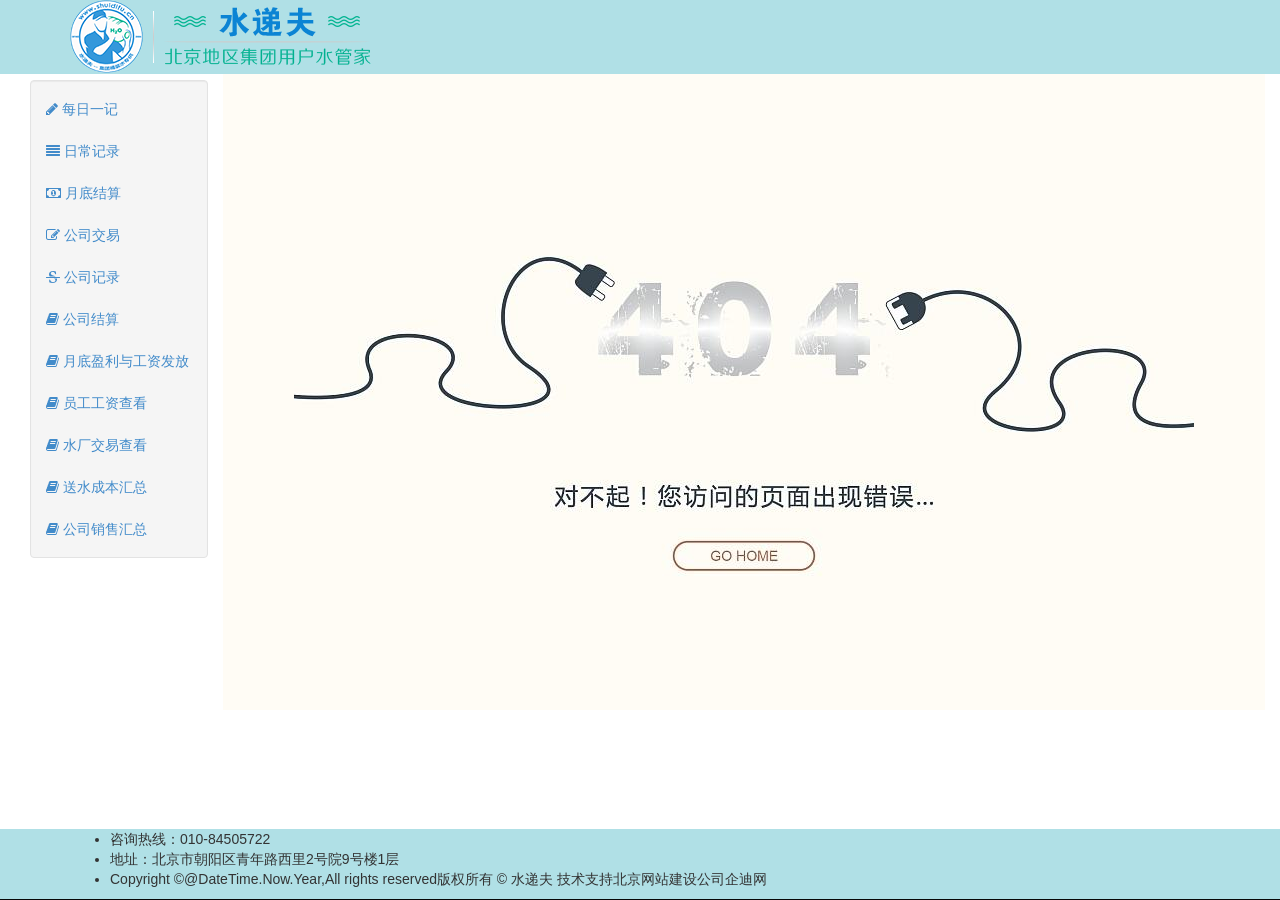
<file: WaterDeliver/ErrPage.html>
﻿<!DOCTYPE html>
<html>
<head>
    <meta http-equiv="Content-Type" content="text/html; charset=utf-8" />
    <title></title>
    <meta charset="utf-8" />

    <link href="Content/Site.css" rel="stylesheet" />
    <link href="scripts/Font-Awesome-3.2.1/css/font-awesome.min.css" rel="stylesheet" />
    <link href="Content/bootstrap.min.css" rel="stylesheet" />
</head>
<body>
    <div class="navbar navbar-nav navbar-fixed-top" style="background-color:powderblue">
        <div class="container">
            <div class="navbar-header">
                <a href="/Customer/Index"><img src="Images/logo01.png" /></a>
            </div>
        </div>
    </div>
    <div class="container-fluid body-content">
        <div class="col-md-2" style="margin-top:30px">
            <div class="well" style="padding: 8px 0;">
                <ul class="nav nav-pills nav-stacked">
                    <li id="DailyWrite"><a href="/Home/DailyWrite"><i class="icon-pencil"></i>&nbsp;每日一记</a></li>
                    <li id="DailyRecord"><a href="/Home/DailyRecord"><i class="icon-align-justify"></i>&nbsp;日常记录</a></li>
                    <li id="MonthEnd"><a href="/Home/MonthEnd"><i class="icon-money"></i>&nbsp;月底结算</a></li>
                    <li id="CompanyPay"><a href="/Home_Company/CompanyPay"><i class="icon-edit"></i>&nbsp;公司交易</a></li>
                    <li id="CompanyRecord"><a href="/Home_Company/CompanyRecord"><i class="icon-strikethrough"></i>&nbsp;公司记录</a></li>
                    <li id="CompanyEnd"><a href="/Home_Company/CompanyEnd"><i class="icon-book"></i>&nbsp;公司结算</a></li>
                    <li id="EndSummary"><a href="/Summary/Index"><i class="icon-book"></i>&nbsp;月底盈利与工资发放</a></li>
                    <li id="SalaryRecord"><a href="/Summary/SalaryList"><i class="icon-book"></i>&nbsp;员工工资查看</a></li>
                    <li id="FactoryTransRecord"><a href="/Home_Factory/TransRecord"><i class="icon-book"></i>&nbsp;水厂交易查看</a></li>
                    <li id="ProductCost"><a href="/Home_ProCost/Index"><i class="icon-book"></i>&nbsp;送水成本汇总</a></li>
                    <li id="CompanyRecordsUptonow"><a href="/Home/CompanyRecordsUptonow"><i class="icon-book"></i>&nbsp;公司销售汇总</a></li>
                </ul>
            </div>
        </div>
        <div class="col-md-10" style="padding-top:30px; padding-bottom: 30px; background-color: #FFFCF5; text-align: center;">
            <img src="Images/404img.jpg" />
        </div>
    </div>
    <div class="navbar navbar-inverse navbar-fixed-bottom" style="background-color:powderblue">
        <div class="container">
            <ul>
                <li>咨询热线：010-84505722</li>
                <li>地址：北京市朝阳区青年路西里2号院9号楼1层 </li>
                <li>Copyright &copy;@DateTime.Now.Year,All rights reserved版权所有 © 水递夫 技术支持北京网站建设公司企迪网 </li>
            </ul>
        </div>
    </div>

</body>
</html>
</file>
<file: WaterDeliver/Content/Site.css>
﻿body {
    padding-top: 50px;
    padding-bottom: 20px;
}

/* Set padding to keep content from hitting the edges */
.body-content {
    padding-left: 15px;
    padding-right: 15px;
}

/* Set width on the form input elements since they're 100% wide by default */
input,
select,
textarea {
    max-width: 280px;
}
</file>
